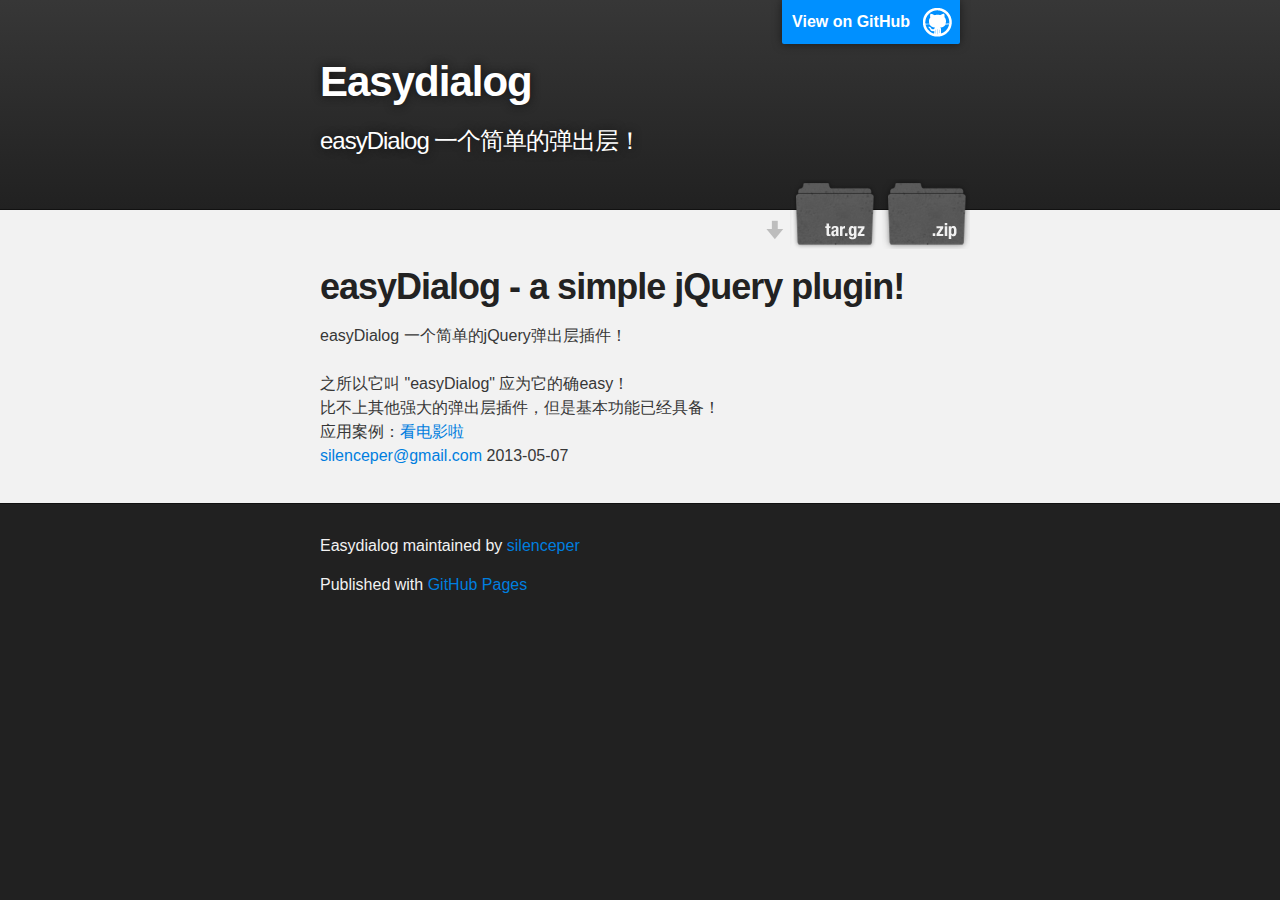
<file: bak/index.html>
<!DOCTYPE html>
<html>

  <head>
    <meta charset='utf-8' />
    <meta http-equiv="X-UA-Compatible" content="chrome=1" />
    <meta name="description" content="Easydialog : easyDialog 一个简单的弹出层！" />

    <link rel="stylesheet" type="text/css" media="screen" href="stylesheets/stylesheet.css">

    <title>Easydialog</title>
  </head>

  <body>

    <!-- HEADER -->
    <div id="header_wrap" class="outer">
        <header class="inner">
          <a id="forkme_banner" href="https://github.com/silenceper/easyDialog">View on GitHub</a>

          <h1 id="project_title">Easydialog</h1>
          <h2 id="project_tagline">easyDialog 一个简单的弹出层！</h2>

            <section id="downloads">
              <a class="zip_download_link" href="https://github.com/silenceper/easyDialog/zipball/master">Download this project as a .zip file</a>
              <a class="tar_download_link" href="https://github.com/silenceper/easyDialog/tarball/master">Download this project as a tar.gz file</a>
            </section>
        </header>
    </div>

    <!-- MAIN CONTENT -->
    <div id="main_content_wrap" class="outer">
      <section id="main_content" class="inner">
        <h1>easyDialog - a simple jQuery plugin!</h1>

<p>easyDialog 一个简单的jQuery弹出层插件！  <br><br>
之所以它叫 "easyDialog" 应为它的确easy！<br>
比不上其他强大的弹出层插件，但是基本功能已经具备！<br>
应用案例：<a href="http://kandianying.la">看电影啦</a><br><a href="mailto:silenceper@gmail.com">silenceper@gmail.com</a>
2013-05-07 </p>
      </section>
    </div>

    <!-- FOOTER  -->
    <div id="footer_wrap" class="outer">
      <footer class="inner">
        <p class="copyright">Easydialog maintained by <a href="https://github.com/silenceper">silenceper</a></p>
        <p>Published with <a href="http://pages.github.com">GitHub Pages</a></p>
      </footer>
    </div>

    

  </body>
</html>
</file>
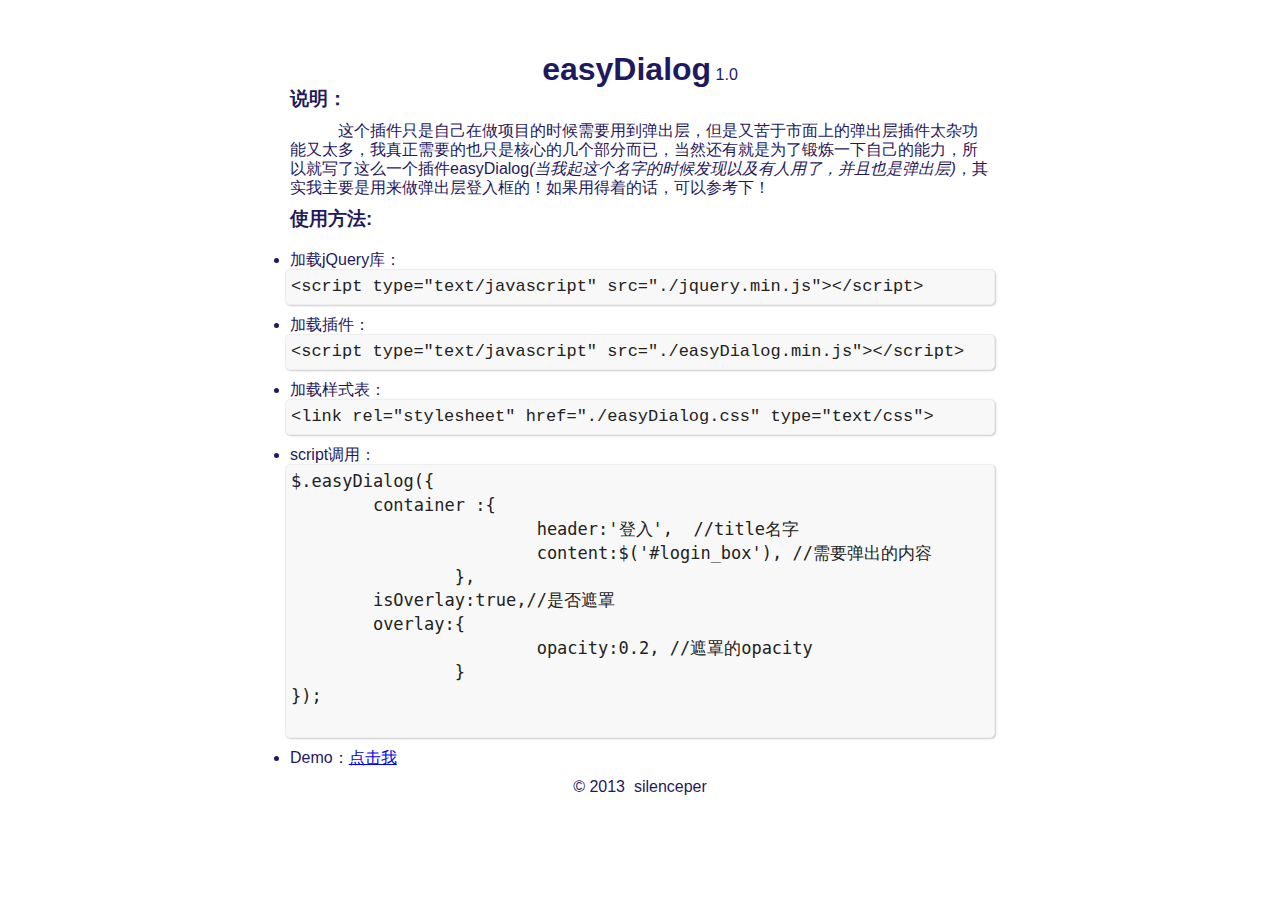
<file: doc.html>
<html>
<head>
	<title>easyDialog - 一个简单的jquery弹出层插件！</title>
	<meta http-equiv="Content-Type" content="text/html" charset="utf-8">
	<link rel="stylesheet" type="text/css" href="doc.css"/>
</head>
	<body>
		<div id="container">
			<div id="title"><h1>easyDialog</h1><span id="version">&nbsp;1.0</span></div>
			<div id="content">
				<h3>说明：</h3>
				<p class="inner_content">这个插件只是自己在做项目的时候需要用到弹出层，但是又苦于市面上的弹出层插件太杂功能又太多，我真正需要的也只是核心的几个部分而已，当然还有就是为了锻炼一下自己的能力，所以就写了这么一个插件easyDialog<i>(当我起这个名字的时候发现以及有人用了，并且也是弹出层)</i>，其实我主要是用来做弹出层登入框的！如果用得着的话，可以参考下！
				</p>
				<h3 style="margin-top:10px;">使用方法:</h3>
				<p class="inner_content">
					<ul>
						<li>
							加载jQuery库：<br/>
							<code>&lt;script type="text/javascript" src="./jquery.min.js"&gt;&lt;/script&gt;
							</code>
						</li>
						<li>
							加载插件：<br/>
							<code>&lt;script type="text/javascript" src="./easyDialog.min.js"&gt;&lt;/script&gt;
							</code>
						</li>
						<li>
							加载样式表：<br/>
							<code>&lt;link rel="stylesheet" href="./easyDialog.css" type="text/css"&gt;
							</code>
						</li>
						<li>
							script调用：<br/>
							<code><pre>
$.easyDialog({
	container :{
			header:'登入',  //title名字
			content:$('#login_box'), //需要弹出的内容
		},
	isOverlay:true,//是否遮罩
	overlay:{
			opacity:0.2, //遮罩的opacity
		}
});
							</pre></code>
						</li>
						<li>
							Demo：<a href="demo.html" target="blank">点击我</a>
						</li>
					</ul>
				</p>
			</div>
		</div>
		<div id="footer">
			&copy; 2013 &nbsp;silenceper
		</div>
	</body>
</head>
</html>
</file>
<file: bak/stylesheets/stylesheet.css>
/*******************************************************************************
Slate Theme for GitHub Pages
by Jason Costello, @jsncostello
*******************************************************************************/

@import url(pygment_trac.css);

/*******************************************************************************
MeyerWeb Reset
*******************************************************************************/

html, body, div, span, applet, object, iframe,
h1, h2, h3, h4, h5, h6, p, blockquote, pre,
a, abbr, acronym, address, big, cite, code,
del, dfn, em, img, ins, kbd, q, s, samp,
small, strike, strong, sub, sup, tt, var,
b, u, i, center,
dl, dt, dd, ol, ul, li,
fieldset, form, label, legend,
table, caption, tbody, tfoot, thead, tr, th, td,
article, aside, canvas, details, embed,
figure, figcaption, footer, header, hgroup,
menu, nav, output, ruby, section, summary,
time, mark, audio, video {
  margin: 0;
  padding: 0;
  border: 0;
  font: inherit;
  vertical-align: baseline;
}

/* HTML5 display-role reset for older browsers */
article, aside, details, figcaption, figure,
footer, header, hgroup, menu, nav, section {
  display: block;
}

ol, ul {
  list-style: none;
}

blockquote, q {
}

table {
  border-collapse: collapse;
  border-spacing: 0;
}

a:focus {
  outline: none;
}

/*******************************************************************************
Theme Styles
*******************************************************************************/

body {
  box-sizing: border-box;
  color:#373737;
  background: #212121;
  font-size: 16px;
  font-family: 'Myriad Pro', Calibri, Helvetica, Arial, sans-serif;
  line-height: 1.5;
  -webkit-font-smoothing: antialiased;
}

h1, h2, h3, h4, h5, h6 {
  margin: 10px 0;
  font-weight: 700;
  color:#222222;
  font-family: 'Lucida Grande', 'Calibri', Helvetica, Arial, sans-serif;
  letter-spacing: -1px;
}

h1 {
  font-size: 36px;
  font-weight: 700;
}

h2 {
  padding-bottom: 10px;
  font-size: 32px;
  background: url('../images/bg_hr.png') repeat-x bottom;
}

h3 {
  font-size: 24px;
}

h4 {
  font-size: 21px;
}

h5 {
  font-size: 18px;
}

h6 {
  font-size: 16px;
}

p {
  margin: 10px 0 15px 0;
}

footer p {
  color: #f2f2f2;
}

a {
  text-decoration: none;
  color: #007edf;
  text-shadow: none;

  transition: color 0.5s ease;
  transition: text-shadow 0.5s ease;
  -webkit-transition: color 0.5s ease;
  -webkit-transition: text-shadow 0.5s ease;
  -moz-transition: color 0.5s ease;
  -moz-transition: text-shadow 0.5s ease;
  -o-transition: color 0.5s ease;
  -o-transition: text-shadow 0.5s ease;
  -ms-transition: color 0.5s ease;
  -ms-transition: text-shadow 0.5s ease;
}

#main_content a:hover {
  color: #0069ba;
  text-shadow: #0090ff 0px 0px 2px;
}

footer a:hover {
  color: #43adff;
  text-shadow: #0090ff 0px 0px 2px;
}

em {
  font-style: italic;
}

strong {
  font-weight: bold;
}

img {
  position: relative;
  margin: 0 auto;
  max-width: 739px;
  padding: 5px;
  margin: 10px 0 10px 0;
  border: 1px solid #ebebeb;

  box-shadow: 0 0 5px #ebebeb;
  -webkit-box-shadow: 0 0 5px #ebebeb;
  -moz-box-shadow: 0 0 5px #ebebeb;
  -o-box-shadow: 0 0 5px #ebebeb;
  -ms-box-shadow: 0 0 5px #ebebeb;
}

pre, code {
  width: 100%;
  color: #222;
  background-color: #fff;

  font-family: Monaco, "Bitstream Vera Sans Mono", "Lucida Console", Terminal, monospace;
  font-size: 14px;

  border-radius: 2px;
  -moz-border-radius: 2px;
  -webkit-border-radius: 2px;



}

pre {
  width: 100%;
  padding: 10px;
  box-shadow: 0 0 10px rgba(0,0,0,.1);
  overflow: auto;
}

code {
  padding: 3px;
  margin: 0 3px;
  box-shadow: 0 0 10px rgba(0,0,0,.1);
}

pre code {
  display: block;
  box-shadow: none;
}

blockquote {
  color: #666;
  margin-bottom: 20px;
  padding: 0 0 0 20px;
  border-left: 3px solid #bbb;
}

ul, ol, dl {
  margin-bottom: 15px
}

ul li {
  list-style: inside;
  padding-left: 20px;
}

ol li {
  list-style: decimal inside;
  padding-left: 20px;
}

dl dt {
  font-weight: bold;
}

dl dd {
  padding-left: 20px;
  font-style: italic;
}

dl p {
  padding-left: 20px;
  font-style: italic;
}

hr {
  height: 1px;
  margin-bottom: 5px;
  border: none;
  background: url('../images/bg_hr.png') repeat-x center;
}

table {
  border: 1px solid #373737;
  margin-bottom: 20px;
  text-align: left;
 }

th {
  font-family: 'Lucida Grande', 'Helvetica Neue', Helvetica, Arial, sans-serif;
  padding: 10px;
  background: #373737;
  color: #fff;
 }

td {
  padding: 10px;
  border: 1px solid #373737;
 }

form {
  background: #f2f2f2;
  padding: 20px;
}

img {
  width: 100%;
  max-width: 100%;
}

/*******************************************************************************
Full-Width Styles
*******************************************************************************/

.outer {
  width: 100%;
}

.inner {
  position: relative;
  max-width: 640px;
  padding: 20px 10px;
  margin: 0 auto;
}

#forkme_banner {
  display: block;
  position: absolute;
  top:0;
  right: 10px;
  z-index: 10;
  padding: 10px 50px 10px 10px;
  color: #fff;
  background: url('../images/blacktocat.png') #0090ff no-repeat 95% 50%;
  font-weight: 700;
  box-shadow: 0 0 10px rgba(0,0,0,.5);
  border-bottom-left-radius: 2px;
  border-bottom-right-radius: 2px;
}

#header_wrap {
  background: #212121;
  background: -moz-linear-gradient(top, #373737, #212121);
  background: -webkit-linear-gradient(top, #373737, #212121);
  background: -ms-linear-gradient(top, #373737, #212121);
  background: -o-linear-gradient(top, #373737, #212121);
  background: linear-gradient(top, #373737, #212121);
}

#header_wrap .inner {
  padding: 50px 10px 30px 10px;
}

#project_title {
  margin: 0;
  color: #fff;
  font-size: 42px;
  font-weight: 700;
  text-shadow: #111 0px 0px 10px;
}

#project_tagline {
  color: #fff;
  font-size: 24px;
  font-weight: 300;
  background: none;
  text-shadow: #111 0px 0px 10px;
}

#downloads {
  position: absolute;
  width: 210px;
  z-index: 10;
  bottom: -40px;
  right: 0;
  height: 70px;
  background: url('../images/icon_download.png') no-repeat 0% 90%;
}

.zip_download_link {
  display: block;
  float: right;
  width: 90px;
  height:70px;
  text-indent: -5000px;
  overflow: hidden;
  background: url(../images/sprite_download.png) no-repeat bottom left;
}

.tar_download_link {
  display: block;
  float: right;
  width: 90px;
  height:70px;
  text-indent: -5000px;
  overflow: hidden;
  background: url(../images/sprite_download.png) no-repeat bottom right;
  margin-left: 10px;
}

.zip_download_link:hover {
  background: url(../images/sprite_download.png) no-repeat top left;
}

.tar_download_link:hover {
  background: url(../images/sprite_download.png) no-repeat top right;
}

#main_content_wrap {
  background: #f2f2f2;
  border-top: 1px solid #111;
  border-bottom: 1px solid #111;
}

#main_content {
  padding-top: 40px;
}

#footer_wrap {
  background: #212121;
}



/*******************************************************************************
Small Device Styles
*******************************************************************************/

@media screen and (max-width: 480px) {
  body {
    font-size:14px;
  }

  #downloads {
    display: none;
  }

  .inner {
    min-width: 320px;
    max-width: 480px;
  }

  #project_title {
  font-size: 32px;
  }

  h1 {
    font-size: 28px;
  }

  h2 {
    font-size: 24px;
  }

  h3 {
    font-size: 21px;
  }

  h4 {
    font-size: 18px;
  }

  h5 {
    font-size: 14px;
  }

  h6 {
    font-size: 12px;
  }

  code, pre {
    min-width: 320px;
    max-width: 480px;
    font-size: 11px;
  }

}
</file>
<file: doc.css>
*{
	margin: 0;
	padding: 0;
}
html,body,h1,h2,h3,h4,h5,h6{
	font-family: "Trebuchet MS", sans-serif;
	color: #1F1960;
	line-height: 1.2em;
}
#container{
	width: 700px;
	margin: 0 auto;
}
#title{
	margin-top: 50px;
	text-align: center;
}
#title h1,#version{
	display: inline;
}
.inner_content{
	text-indent: 3em;
	padding-top: 10px;
}
code{
	border: 1px solid #eee;
	font-family: 'Courier New', 'Terminal', monospace;
	color: #222;
	background-color: #f8f8f8;
	padding: 1px;
	line-height: 1.4em;
	font-size: 17px;
	display: block;
	padding: 5px;
	margin: 0 -5px;
	-moz-border-radius: 5px;
	-webkit-border-radius: 5px;
	border-radius: 5px;
	-moz-box-shadow: 1px 1px 2px #ccc;
	-webkit-box-shadow: 1px 1px 2px #ccc;
	box-shadow: 1px 1px 2px #ccc;
}
 ul li{
	margin-top: 10px;
}
#footer{
	min-height: 100px;
	margin:10px 0 10px 0 ;
	text-align: center;
}
</file>
